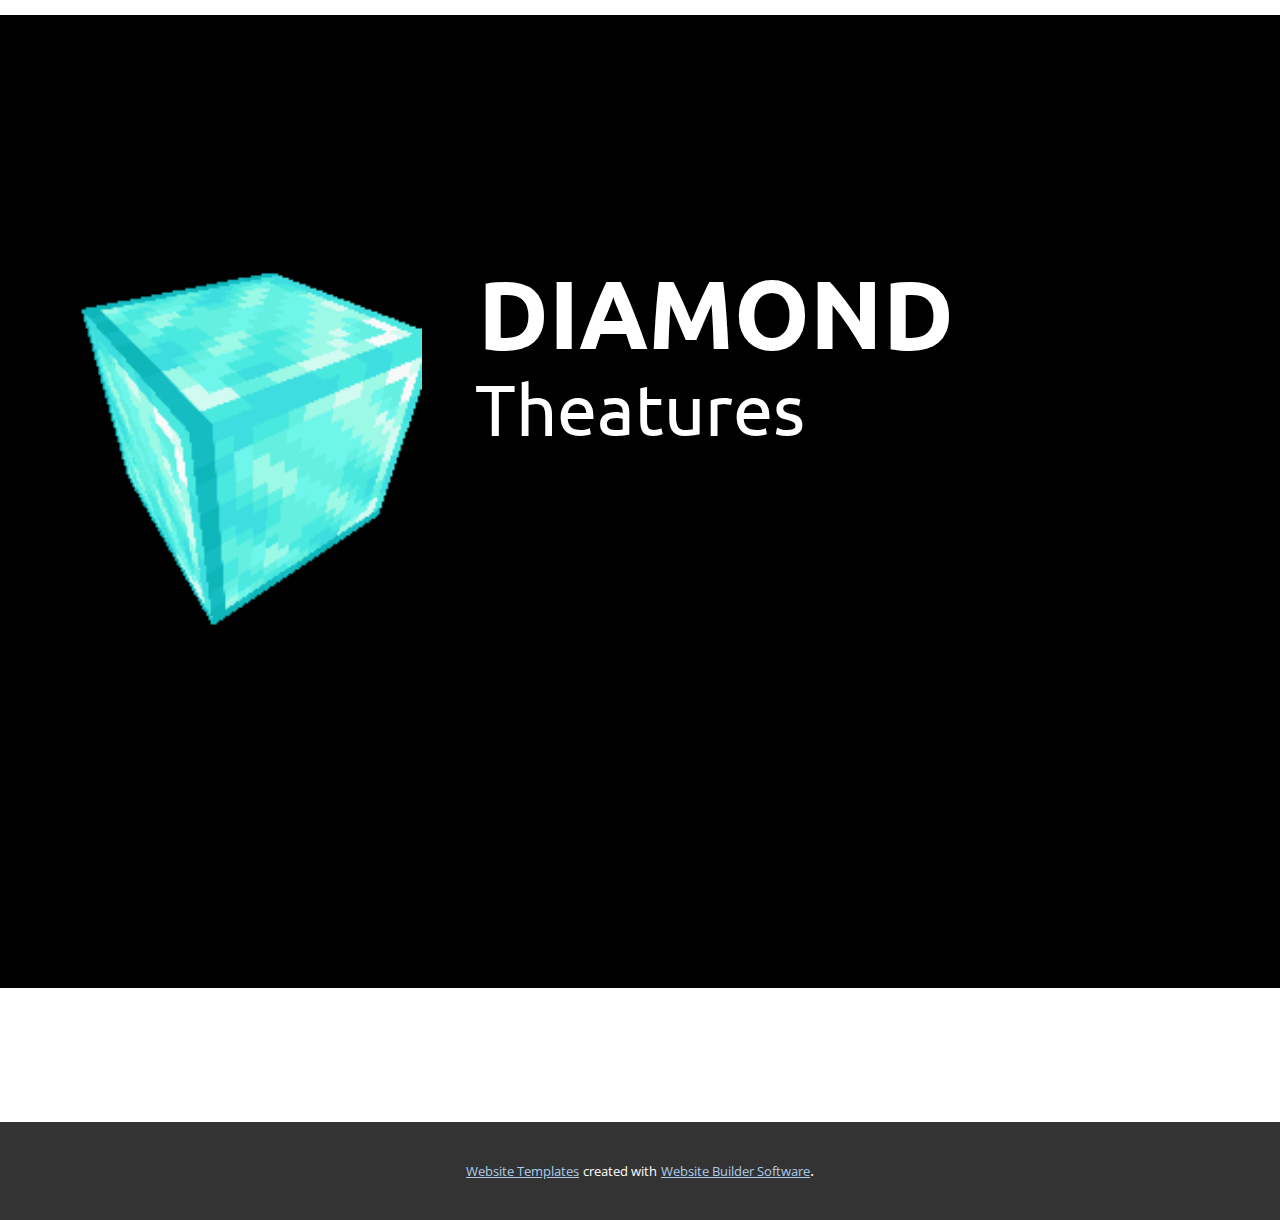
<file: index.html>
<!DOCTYPE html>
<html style="font-size: 16px;">
  <head>
    <meta name="viewport" content="width=device-width, initial-scale=1.0">
    <meta charset="utf-8">
    <meta name="keywords" content="Eclipse Bot">
    <meta name="description" content="">
    <meta name="page_type" content="np-template-header-footer-from-plugin">
    <title>Page 1</title>
    <link rel="stylesheet" href="nicepage.css" media="screen">
<link rel="stylesheet" href="Page-1.css" media="screen">
    <script class="u-script" type="text/javascript" src="jquery.js" defer=""></script>
    <script class="u-script" type="text/javascript" src="nicepage.js" defer=""></script>
    <meta name="generator" content="Nicepage 2.29.0, nicepage.com">
    <link id="u-theme-google-font" rel="stylesheet" href="https://fonts.googleapis.com/css?family=Roboto:100,100i,300,300i,400,400i,500,500i,700,700i,900,900i|Open+Sans:300,300i,400,400i,600,600i,700,700i,800,800i">
    <link id="u-page-google-font" rel="stylesheet" href="https://fonts.googleapis.com/css?family=Ubuntu:300,300i,400,400i,500,500i,700,700i">
    
    
    <script type="application/ld+json">{
		"@context": "http://schema.org",
		"@type": "Organization",
		"name": "",
		"url": "index.html"
}</script>
    <meta property="og:title" content="Page 1">
    <meta property="og:type" content="website">
    <meta name="theme-color" content="#478ac9">
    <link rel="canonical" href="index.html">
    <meta property="og:url" content="index.html">
  </head>
  <body data-home-page="Page-1.html" data-home-page-title="Page 1" class="u-body"><header class="u-align-left u-clearfix u-header u-header" id="sec-2797"><div class="u-clearfix u-sheet u-sheet-1"></div></header>
    <section class="u-black u-clearfix u-section-1" id="sec-0d81">
      <div class="u-clearfix u-sheet u-sheet-1">
        <img src="images/3dgifmaker22448.gif" alt="" class="u-image u-image-default u-image-1" data-image-width="200" data-image-height="200">
        <h1 class="u-custom-font u-font-ubuntu u-text u-text-1">Diamond</h1>
        <h1 class="u-custom-font u-font-ubuntu u-text u-text-default u-title u-text-2">Theatures</h1>
      </div>
    </section>
    
    
    <footer class="u-clearfix u-footer u-white u-footer" id="sec-30c4"><div class="u-clearfix u-sheet u-sheet-1"></div></footer>
    <section class="u-backlink u-clearfix u-grey-80">
      <a class="u-link" href="https://nicepage.com/website-templates" target="_blank">
        <span>Website Templates</span>
      </a>
      <p class="u-text">
        <span>created with</span>
      </p>
      <a class="u-link" href="https://nicepage.com/" target="_blank">
        <span>Website Builder Software</span>
      </a>. 
    </section>
  </body>
</html>
</file>
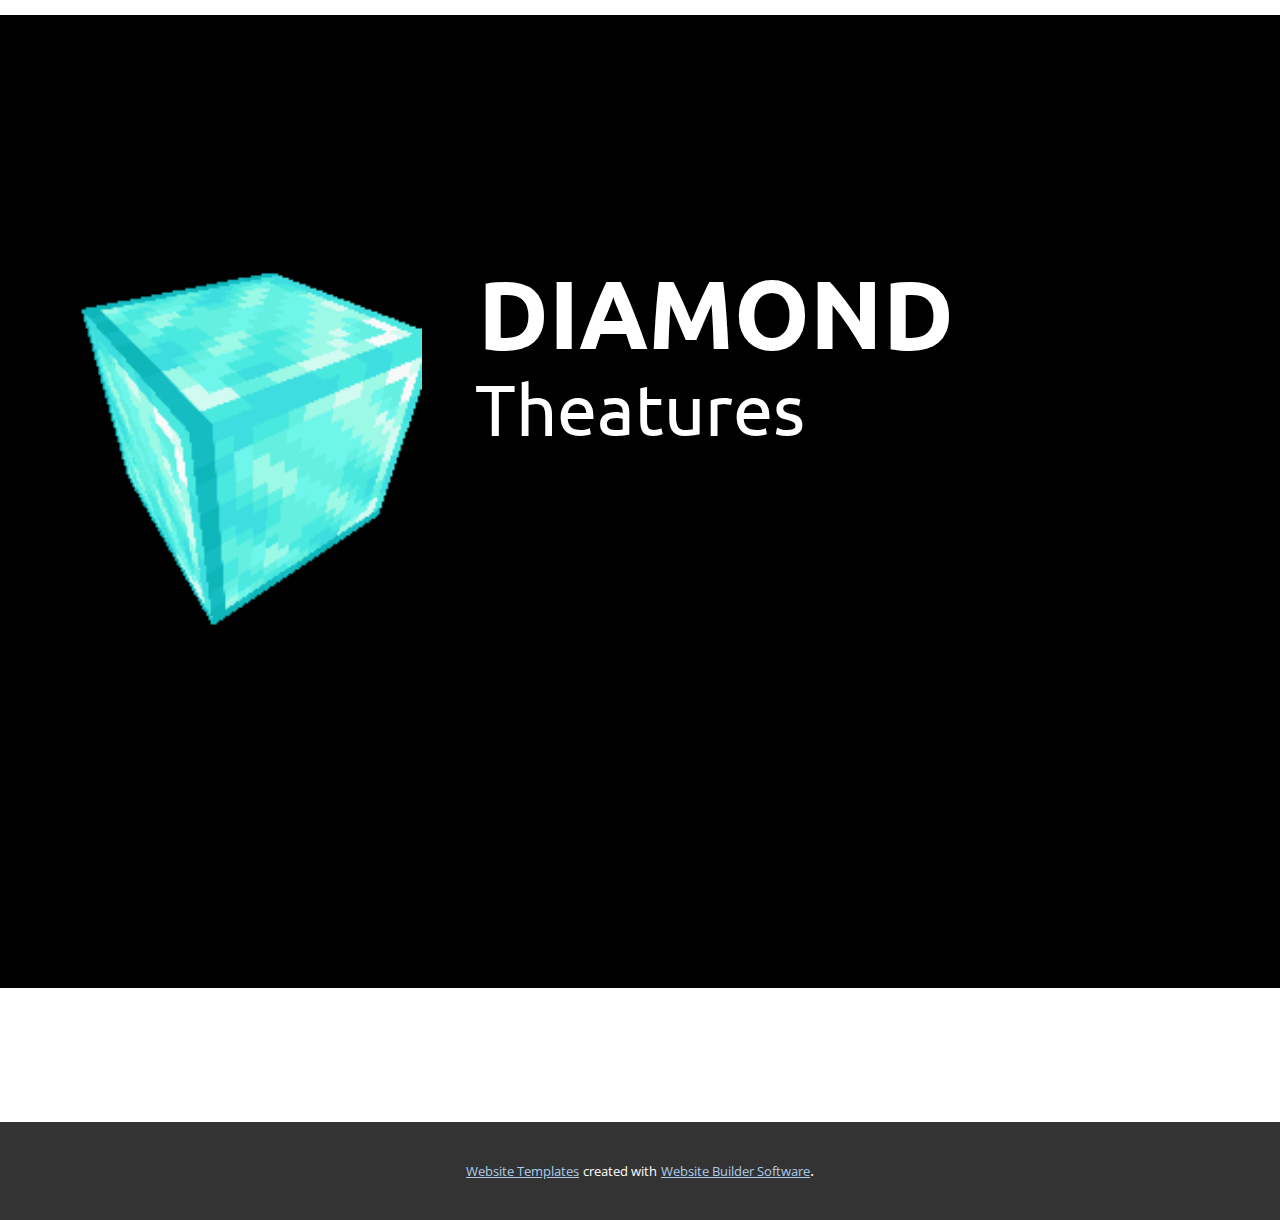
<file: Page-1.html>
<!DOCTYPE html>
<html style="font-size: 16px;">
  <head>
    <meta name="viewport" content="width=device-width, initial-scale=1.0">
    <meta charset="utf-8">
    <meta name="keywords" content="Eclipse Bot">
    <meta name="description" content="">
    <meta name="page_type" content="np-template-header-footer-from-plugin">
    <title>Page 1</title>
    <link rel="stylesheet" href="nicepage.css" media="screen">
<link rel="stylesheet" href="Page-1.css" media="screen">
    <script class="u-script" type="text/javascript" src="jquery.js" defer=""></script>
    <script class="u-script" type="text/javascript" src="nicepage.js" defer=""></script>
    <meta name="generator" content="Nicepage 2.29.0, nicepage.com">
    <link id="u-theme-google-font" rel="stylesheet" href="https://fonts.googleapis.com/css?family=Roboto:100,100i,300,300i,400,400i,500,500i,700,700i,900,900i|Open+Sans:300,300i,400,400i,600,600i,700,700i,800,800i">
    <link id="u-page-google-font" rel="stylesheet" href="https://fonts.googleapis.com/css?family=Ubuntu:300,300i,400,400i,500,500i,700,700i">
    
    
    <script type="application/ld+json">{
		"@context": "http://schema.org",
		"@type": "Organization",
		"name": "",
		"url": "index.html"
}</script>
    <meta property="og:title" content="Page 1">
    <meta property="og:type" content="website">
    <meta name="theme-color" content="#478ac9">
    <link rel="canonical" href="index.html">
    <meta property="og:url" content="index.html">
  </head>
  <body class="u-body"><header class="u-align-left u-clearfix u-header u-header" id="sec-2797"><div class="u-clearfix u-sheet u-sheet-1"></div></header>
    <section class="u-black u-clearfix u-section-1" id="sec-0d81">
      <div class="u-clearfix u-sheet u-sheet-1">
        <img src="images/3dgifmaker22448.gif" alt="" class="u-image u-image-default u-image-1" data-image-width="200" data-image-height="200">
        <h1 class="u-custom-font u-font-ubuntu u-text u-text-1">Diamond</h1>
        <h1 class="u-custom-font u-font-ubuntu u-text u-text-default u-title u-text-2">Theatures</h1>
      </div>
    </section>
    
    
    <footer class="u-clearfix u-footer u-white u-footer" id="sec-30c4"><div class="u-clearfix u-sheet u-sheet-1"></div></footer>
    <section class="u-backlink u-clearfix u-grey-80">
      <a class="u-link" href="https://nicepage.com/website-templates" target="_blank">
        <span>Website Templates</span>
      </a>
      <p class="u-text">
        <span>created with</span>
      </p>
      <a class="u-link" href="https://nicepage.com/" target="_blank">
        <span>Website Builder Software</span>
      </a>. 
    </section>
  </body>
</html>
</file>
<file: Page-1.css>
.u-section-1 {
  background-image: none;
}

.u-section-1 .u-sheet-1 {
  min-height: 973px;
}

.u-section-1 .u-image-1 {
  width: 352px;
  height: 423px;
  margin: 197px auto 0 0;
}

.u-section-1 .u-text-1 {
  font-size: 6rem;
  text-transform: uppercase;
  font-weight: 700;
  margin: -373px 201px 0 408px;
}

.u-section-1 .u-text-2 {
  background-image: none;
  margin: 0 auto 60px;
}

@media (max-width: 1199px) {
  .u-section-1 .u-text-1 {
    margin-right: 101px;
    margin-left: 308px;
  }
}

@media (max-width: 991px) {
  .u-section-1 .u-text-1 {
    margin-right: 0;
    margin-left: 189px;
  }
}

@media (max-width: 767px) {
  .u-section-1 .u-text-1 {
    margin-left: 9px;
  }
}

@media (max-width: 575px) {
  .u-section-1 .u-sheet-1 {
    min-height: 959px;
  }

  .u-section-1 .u-image-1 {
    width: 340px;
    height: 409px;
  }

  .u-section-1 .u-text-1 {
    font-size: 2.25rem;
    margin-top: -359px;
    margin-left: 0;
  }
}
</file>
